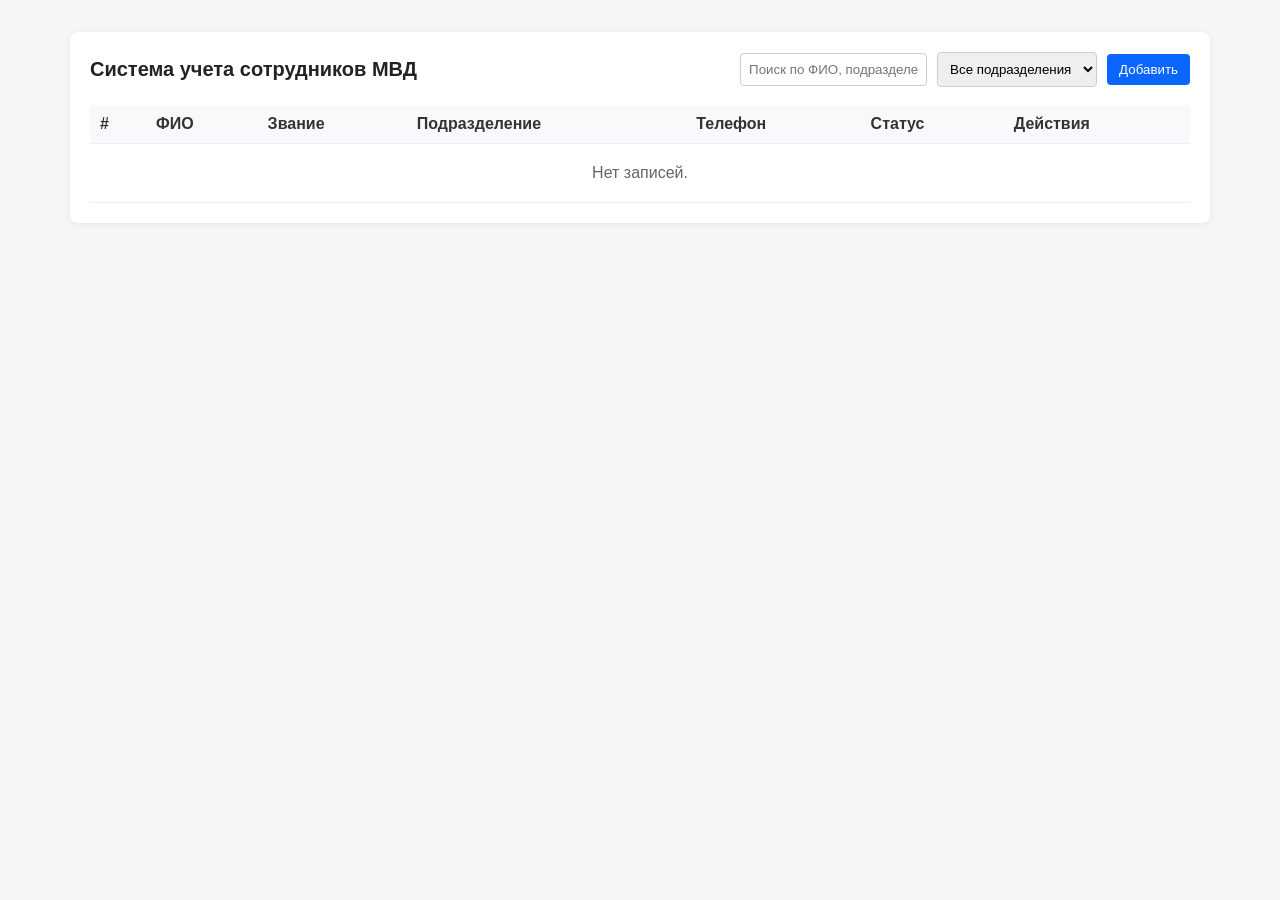
<file: appliances/appliances/templates/Untitled-1.html>
<!doctype html>
<html lang="ru">
<head>
	<meta charset="utf-8">
	<meta name="viewport" content="width=device-width,initial-scale=1">
	<title>Учет сотрудников МВД</title>
	<style>
		body{font-family:Arial,Helvetica,sans-serif;background:#f4f6f8;margin:0;color:#222}
		.container{max-width:1100px;margin:32px auto;padding:20px;background:#fff;border-radius:8px;box-shadow:0 2px 8px rgba(0,0,0,.06)}
		header{display:flex;align-items:center;justify-content:space-between}
		h1{font-size:20px;margin:0}
		.controls{display:flex;gap:10px;align-items:center}
		input[type="text"],select{padding:8px;border:1px solid #ccd;border-radius:4px}
		button{padding:8px 12px;border:none;border-radius:4px;background:#0b66ff;color:#fff;cursor:pointer}
		button.secondary{background:#6c757d}
		table{width:100%;border-collapse:collapse;margin-top:18px}
		th,td{padding:10px;border-bottom:1px solid #eef;text-align:left}
		th{background:#f7f9fb;color:#333}
		.tag{display:inline-block;padding:4px 8px;border-radius:12px;background:#eef;color:#0b66ff;font-size:12px}
		form.grid{display:grid;grid-template-columns:1fr 1fr;gap:10px;margin-top:14px}
		label{font-size:13px}
		.actions{display:flex;gap:6px}
		.empty{padding:20px;text-align:center;color:#666}
		@media(max-width:720px){.container{margin:12px}form.grid{grid-template-columns:1fr}}
	</style>
</head>
<body>
	<div class="container">
		<header>
			<h1>Система учета сотрудников МВД</h1>
			<div class="controls">
				<input id="search" type="text" placeholder="Поиск по ФИО, подразделению, званию"/>
				<select id="filter">
					<option value="">Все подразделения</option>
					<option>Отдел полиции №1</option>
					<option>Отдел полиции №2</option>
					<option>УВД</option>
				</select>
				<button id="new">Добавить</button>
			</div>
		</header>

		<section id="list">
			<table>
				<thead>
					<tr>
						<th>#</th>
						<th>ФИО</th>
						<th>Звание</th>
						<th>Подразделение</th>
						<th>Телефон</th>
						<th>Статус</th>
						<th>Действия</th>
					</tr>
				</thead>
				<tbody id="rows">
					<tr>
						<td colspan="7" class="empty">Нет данных. Нажмите «Добавить» для создания записи.</td>
					</tr>
				</tbody>
			</table>
		</section>

		<section id="formSection" style="display:none">
			<h2 style="font-size:16px;margin-top:18px">Карточка сотрудника</h2>
			<form id="empForm" class="grid">
				<div>
					<label>ФИО</label>
					<input type="text" id="fio" required />
				</div>
				<div>
					<label>Звание</label>
					<input type="text" id="rank" />
				</div>
				<div>
					<label>Подразделение</label>
					<input type="text" id="unit" />
				</div>
				<div>
					<label>Телефон</label>
					<input type="text" id="phone" />
				</div>
				<div>
					<label>Статус</label>
					<select id="status"><option>Действует</option><option>Отставлен</option><option>В отпуске</option></select>
				</div>
				<div style="align-self:end">
					<div class="actions">
						<button type="submit">Сохранить</button>
						<button type="button" class="secondary" id="cancel">Отмена</button>
					</div>
				</div>
			</form>
		</section>
	</div>

	<script>
		const newBtn = document.getElementById('new');
		const formSection = document.getElementById('formSection');
		const listSection = document.getElementById('list');
		const empForm = document.getElementById('empForm');
		const rows = document.getElementById('rows');
		const cancel = document.getElementById('cancel');

		let data = [];

		function render(){
			if(data.length===0){
				rows.innerHTML = '<tr><td colspan="7" class="empty">Нет записей.</td></tr>'
				return
			}
			rows.innerHTML = data.map((e,i)=>`<tr><td>${i+1}</td><td>${e.fio}</td><td>${e.rank||''}</td><td>${e.unit||''}</td><td>${e.phone||''}</td><td><span class="tag">${e.status||''}</span></td><td class="actions"><button data-i="${i}" class="edit">Ред.</button><button data-i="${i}" class="del secondary">Уд.</button></td></tr>`).join('')
		}

		newBtn.addEventListener('click',()=>{formSection.style.display='block';listSection.style.display='none';empForm.reset()})
		cancel.addEventListener('click',()=>{formSection.style.display='none';listSection.style.display='block'})

		empForm.addEventListener('submit',e=>{
			e.preventDefault();
			const item={fio:document.getElementById('fio').value,rank:document.getElementById('rank').value,unit:document.getElementById('unit').value,phone:document.getElementById('phone').value,status:document.getElementById('status').value}
			data.push(item);
			render();
			formSection.style.display='none';listSection.style.display='block';
		})

		rows.addEventListener('click',e=>{
			if(e.target.classList.contains('del')){
				const i = +e.target.dataset.i; data.splice(i,1); render();
			}
			if(e.target.classList.contains('edit')){
				const i = +e.target.dataset.i; const it = data[i];
				document.getElementById('fio').value=it.fio;document.getElementById('rank').value=it.rank;document.getElementById('unit').value=it.unit;document.getElementById('phone').value=it.phone;document.getElementById('status').value=it.status;
				data.splice(i,1);
				formSection.style.display='block';listSection.style.display='none';
			}
		})

		// простая фильтрация
		document.getElementById('search').addEventListener('input',e=>{
			const q = e.target.value.toLowerCase();
			const filtered = data.filter(it=> (it.fio+' '+(it.unit||'')+' '+(it.rank||'')).toLowerCase().includes(q));
			rows.innerHTML = filtered.length? filtered.map((e,i)=>`<tr><td>${i+1}</td><td>${e.fio}</td><td>${e.rank||''}</td><td>${e.unit||''}</td><td>${e.phone||''}</td><td><span class="tag">${e.status||''}</span></td><td class="actions"><button class="edit" disabled>Ред.</button><button class="del secondary" disabled>Уд.</button></td></tr>`).join('') : '<tr><td colspan="7" class="empty">Ничего не найдено</td></tr>'
		})

		render();
	</script>
</body>
</html>
</file>
